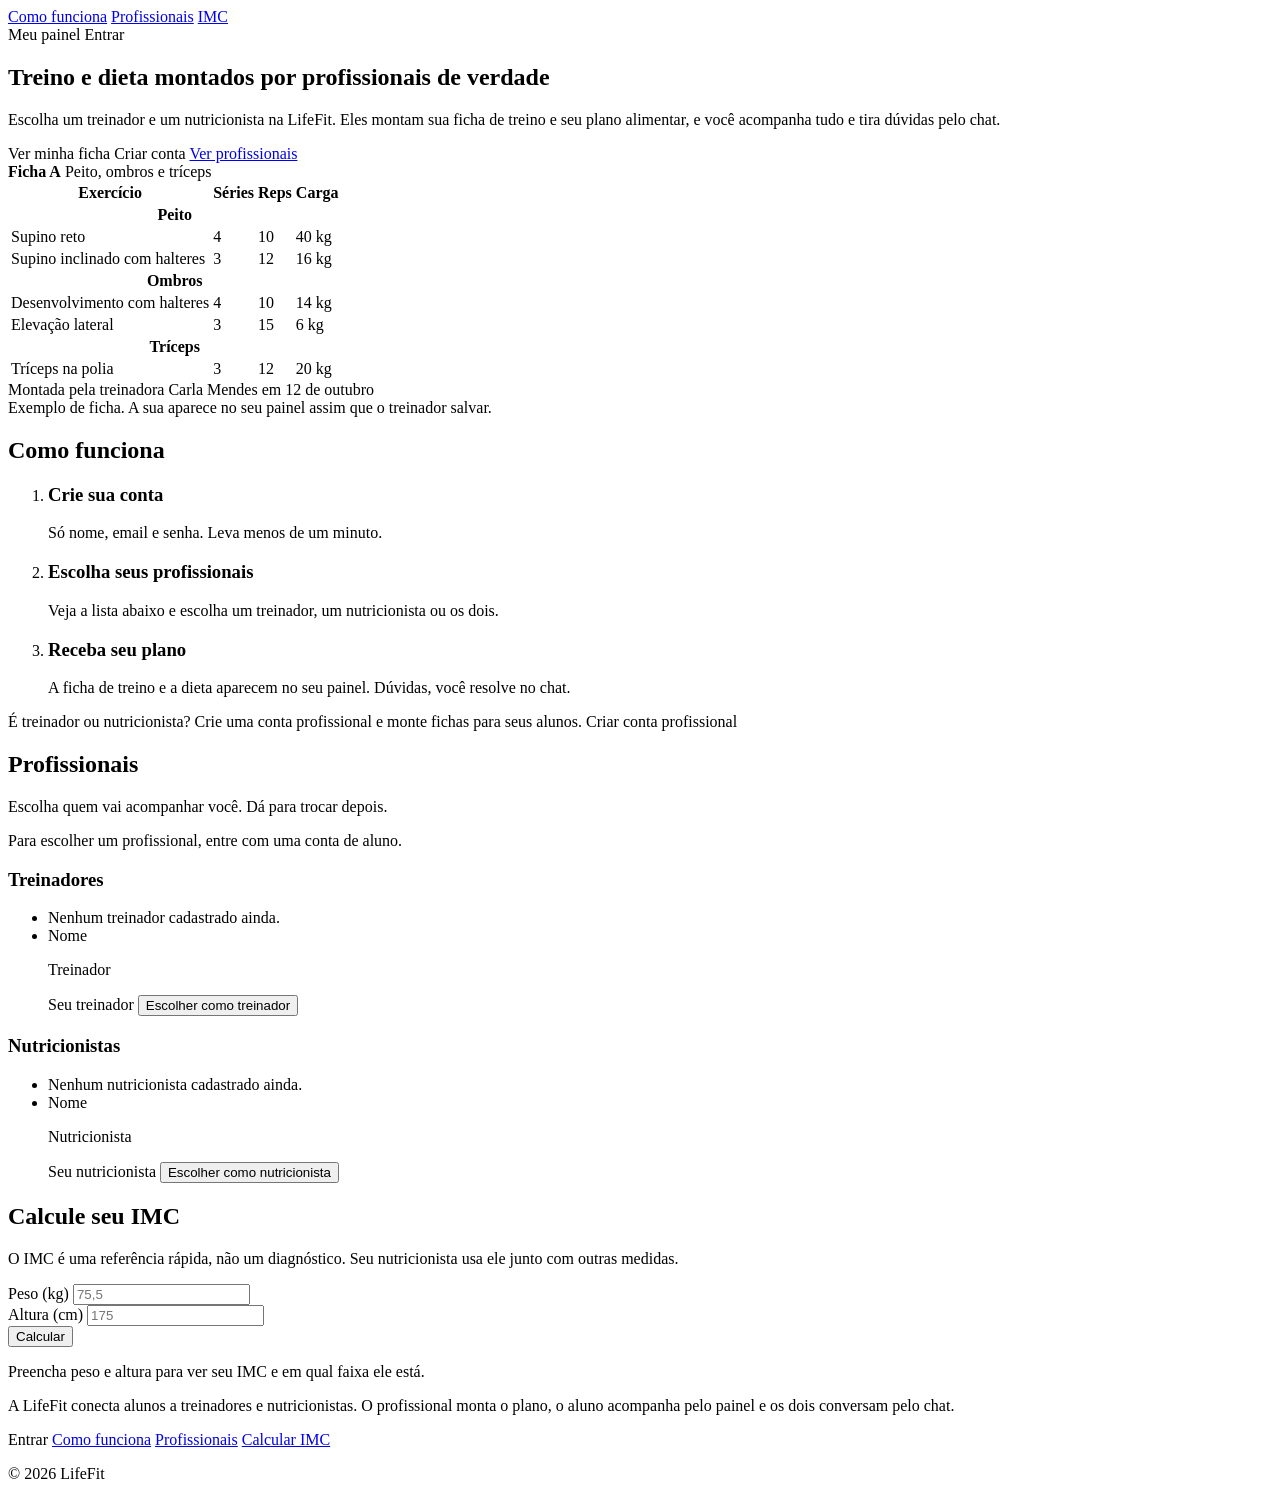
<file: src/main/resources/templates/index.html>
<!DOCTYPE html>
<html lang="pt-BR" xmlns:th="http://www.thymeleaf.org">
<head th:replace="~{fragments/header :: head('Treino e dieta com profissionais')}"></head>
<body th:with="podeEscolher=${estaLogado and usuario.tipo == 'aluno'},
               linkPainel=${estaLogado ? (usuario.tipo == 'aluno' ? '/aluno/painel' : '/treinador/painel') : '/login'}">

<header class="site-topo">
  <div class="container">
    <a th:replace="~{fragments/header :: marca}"></a>

    <nav class="site-nav" aria-label="Seções">
      <a href="#como-funciona">Como funciona</a>
      <a href="#profissionais">Profissionais</a>
      <a href="#calculo">IMC</a>
    </nav>

    <div class="site-acoes">
      <label th:replace="~{fragments/header :: tema}"></label>

      <a th:if="${estaLogado}" th:href="${linkPainel}" class="site-usuario">
        <th:block th:replace="~{fragments/header :: avatar(${usuario})}"></th:block>
        <span>Meu painel</span>
      </a>
      <a th:unless="${estaLogado}" th:href="@{/login}" class="btn btn-primario btn-pequeno">Entrar</a>
    </div>
  </div>
</header>

<main>
  <!-- ===== HERO: a ficha de treino é o produto ===== -->
  <section class="hero">
    <div class="container">
      <div class="hero-texto">
        <h1 class="titulo-display">Treino e dieta montados por profissionais de verdade</h1>
        <p>Escolha um treinador e um nutricionista na LifeFit. Eles montam sua ficha de treino e seu plano alimentar, e você acompanha tudo e tira dúvidas pelo chat.</p>

        <div class="hero-cta">
          <a th:if="${estaLogado}" th:href="${linkPainel}" class="btn btn-primario"
             th:text="${usuario.tipo == 'aluno'} ? 'Ver minha ficha' : 'Ver meus alunos'">Ver minha ficha</a>
          <a th:unless="${estaLogado}" th:href="@{/login(cadastro=true)}" class="btn btn-primario">Criar conta</a>
          <a href="#profissionais" class="btn btn-secundario">Ver profissionais</a>
        </div>
      </div>

      <figure class="hero-ficha" style="margin:0">
        <div class="ficha">
          <div class="ficha-topo">
            <strong>Ficha A</strong>
            <span>Peito, ombros e tríceps</span>
          </div>
          <table class="ficha-tabela">
            <thead>
              <tr><th scope="col">Exercício</th><th scope="col">Séries</th><th scope="col">Reps</th><th scope="col">Carga</th></tr>
            </thead>
            <tbody>
              <tr class="ficha-grupo" data-grupo="Peito" style="--i:0"><th colspan="4">Peito</th></tr>
              <tr style="--i:1"><td>Supino reto</td><td class="ficha-num">4</td><td class="ficha-num">10</td><td class="ficha-num">40 kg</td></tr>
              <tr style="--i:2"><td>Supino inclinado com halteres</td><td class="ficha-num">3</td><td class="ficha-num">12</td><td class="ficha-num">16 kg</td></tr>
              <tr class="ficha-grupo" data-grupo="Ombros" style="--i:3"><th colspan="4">Ombros</th></tr>
              <tr style="--i:4"><td>Desenvolvimento com halteres</td><td class="ficha-num">4</td><td class="ficha-num">10</td><td class="ficha-num">14 kg</td></tr>
              <tr style="--i:5"><td>Elevação lateral</td><td class="ficha-num">3</td><td class="ficha-num">15</td><td class="ficha-num">6 kg</td></tr>
              <tr class="ficha-grupo" data-grupo="Tríceps" style="--i:6"><th colspan="4">Tríceps</th></tr>
              <tr style="--i:7"><td>Tríceps na polia</td><td class="ficha-num">3</td><td class="ficha-num">12</td><td class="ficha-num">20 kg</td></tr>
            </tbody>
          </table>
          <div class="ficha-rodape">Montada pela treinadora Carla Mendes em 12 de outubro</div>
        </div>
        <figcaption>Exemplo de ficha. A sua aparece no seu painel assim que o treinador salvar.</figcaption>
      </figure>
    </div>
  </section>

  <!-- ===== COMO FUNCIONA ===== -->
  <section id="como-funciona" class="secao">
    <div class="container">
      <h2 class="titulo-display">Como funciona</h2>

      <ol class="passos">
        <li>
          <h3>Crie sua conta</h3>
          <p>Só nome, email e senha. Leva menos de um minuto.</p>
        </li>
        <li>
          <h3>Escolha seus profissionais</h3>
          <p>Veja a lista abaixo e escolha um treinador, um nutricionista ou os dois.</p>
        </li>
        <li>
          <h3>Receba seu plano</h3>
          <p>A ficha de treino e a dieta aparecem no seu painel. Dúvidas, você resolve no chat.</p>
        </li>
      </ol>

      <p class="nota-profissional" th:unless="${estaLogado}">
        É treinador ou nutricionista? Crie uma conta profissional e monte fichas para seus alunos.
        <a th:href="@{/login(cadastro=true)}">Criar conta profissional</a>
      </p>
    </div>
  </section>

  <!-- ===== PROFISSIONAIS ===== -->
  <section id="profissionais" class="secao"
           th:with="treinadores=${profissionais.?[tipo == 'treinador']},
                    nutricionistas=${profissionais.?[tipo == 'nutricionista']}">
    <div class="container">
      <h2 class="titulo-display">Profissionais</h2>
      <p class="secao-intro" th:if="${podeEscolher}">Escolha quem vai acompanhar você. Dá para trocar depois.</p>
      <p class="secao-intro" th:unless="${podeEscolher}">
        Para escolher um profissional, <a th:href="@{/login}">entre com uma conta de aluno</a>.
      </p>

      <div class="grupo-profissionais">
        <h3>Treinadores</h3>
        <ul class="lista-profissionais">
          <li th:if="${#lists.isEmpty(treinadores)}" class="lista-vazia">Nenhum treinador cadastrado ainda.</li>
          <li th:each="prof : ${treinadores}" class="profissional">
            <th:block th:replace="~{fragments/header :: avatar(${prof})}"></th:block>
            <div class="profissional-info">
              <span class="profissional-nome" th:text="${prof.nome}">Nome</span>
              <p>Treinador</p>
            </div>
            <span th:if="${podeEscolher and usuario.meuTreinadorId == prof.id}" class="marca-escolhido">Seu treinador</span>
            <button th:if="${podeEscolher and usuario.meuTreinadorId != prof.id}" type="button"
                    class="btn btn-secundario btn-pequeno"
                    th:data-id="${prof.id}" data-tipo="treinador" th:data-nome="${prof.nome}"
                    onclick="escolherProfissional(this)">Escolher como treinador</button>
          </li>
        </ul>
      </div>

      <div class="grupo-profissionais">
        <h3>Nutricionistas</h3>
        <ul class="lista-profissionais">
          <li th:if="${#lists.isEmpty(nutricionistas)}" class="lista-vazia">Nenhum nutricionista cadastrado ainda.</li>
          <li th:each="prof : ${nutricionistas}" class="profissional">
            <th:block th:replace="~{fragments/header :: avatar(${prof})}"></th:block>
            <div class="profissional-info">
              <span class="profissional-nome" th:text="${prof.nome}">Nome</span>
              <p>Nutricionista</p>
            </div>
            <span th:if="${podeEscolher and usuario.meuNutricionistaId == prof.id}" class="marca-escolhido">Seu nutricionista</span>
            <button th:if="${podeEscolher and usuario.meuNutricionistaId != prof.id}" type="button"
                    class="btn btn-secundario btn-pequeno"
                    th:data-id="${prof.id}" data-tipo="nutricionista" th:data-nome="${prof.nome}"
                    onclick="escolherProfissional(this)">Escolher como nutricionista</button>
          </li>
        </ul>
      </div>
    </div>
  </section>

  <!-- ===== IMC ===== -->
  <section id="calculo" class="secao imc">
    <div class="container">
      <div>
        <h2 class="titulo-display">Calcule seu IMC</h2>
        <p class="secao-intro">O IMC é uma referência rápida, não um diagnóstico. Seu nutricionista usa ele junto com outras medidas.</p>

        <form id="calc-form" class="imc-form"
              th:attr="data-logado=${estaLogado},data-link=${linkPainel}">
          <div class="campo">
            <label for="peso">Peso (kg)</label>
            <input type="number" id="peso" step="0.1" min="1" inputmode="decimal" placeholder="75,5" required>
          </div>
          <div class="campo">
            <label for="altura">Altura (cm)</label>
            <input type="number" id="altura" min="1" inputmode="numeric" placeholder="175" required>
          </div>
          <button type="submit" class="btn btn-primario">Calcular</button>
        </form>
      </div>

      <div id="resultado" class="imc-resultado" aria-live="polite">
        <p class="imc-resultado-vazio">Preencha peso e altura para ver seu IMC e em qual faixa ele está.</p>
      </div>
    </div>
  </section>
</main>

<footer class="site-rodape">
  <div class="container">
    <div id="sobre-nos">
      <a th:replace="~{fragments/header :: marca}"></a>
      <p>A LifeFit conecta alunos a treinadores e nutricionistas. O profissional monta o plano, o aluno acompanha pelo painel e os dois conversam pelo chat.</p>
    </div>
    <nav class="rodape-links" aria-label="Rodapé">
      <a th:href="@{/login}">Entrar</a>
      <a href="#como-funciona">Como funciona</a>
      <a href="#profissionais">Profissionais</a>
      <a href="#calculo">Calcular IMC</a>
    </nav>
    <p class="rodape-copy">&copy; <span th:text="${#dates.year(#dates.createNow())}">2026</span> LifeFit</p>
  </div>
</footer>

<script th:src="@{/script.js}"></script>
<script th:src="@{/theme-toggle.js}"></script>
<script th:inline="javascript">
  const csrfToken = [[${_csrf.token}]];
  const csrfHeader = [[${_csrf.headerName}]];

  function escolherProfissional(botao) {
    const { id, tipo, nome } = botao.dataset;
    if (!confirm(`Escolher ${nome} como seu ${tipo}?`)) return;

    const headers = { 'Content-Type': 'application/x-www-form-urlencoded' };
    headers[csrfHeader] = csrfToken;
    botao.disabled = true;

    fetch('/api/escolher-profissional', {
      method: 'POST',
      headers: headers,
      body: new URLSearchParams({ id_profissional: id, tipo_profissional: tipo })
    })
      .then(res => res.json())
      .then(data => {
        if (data.status === 'success') location.reload();
        else { alert(data.message); botao.disabled = false; }
      })
      .catch(() => {
        alert('Não foi possível salvar a escolha. Verifique sua conexão e tente de novo.');
        botao.disabled = false;
      });
  }
</script>
</body>
</html>
</file>
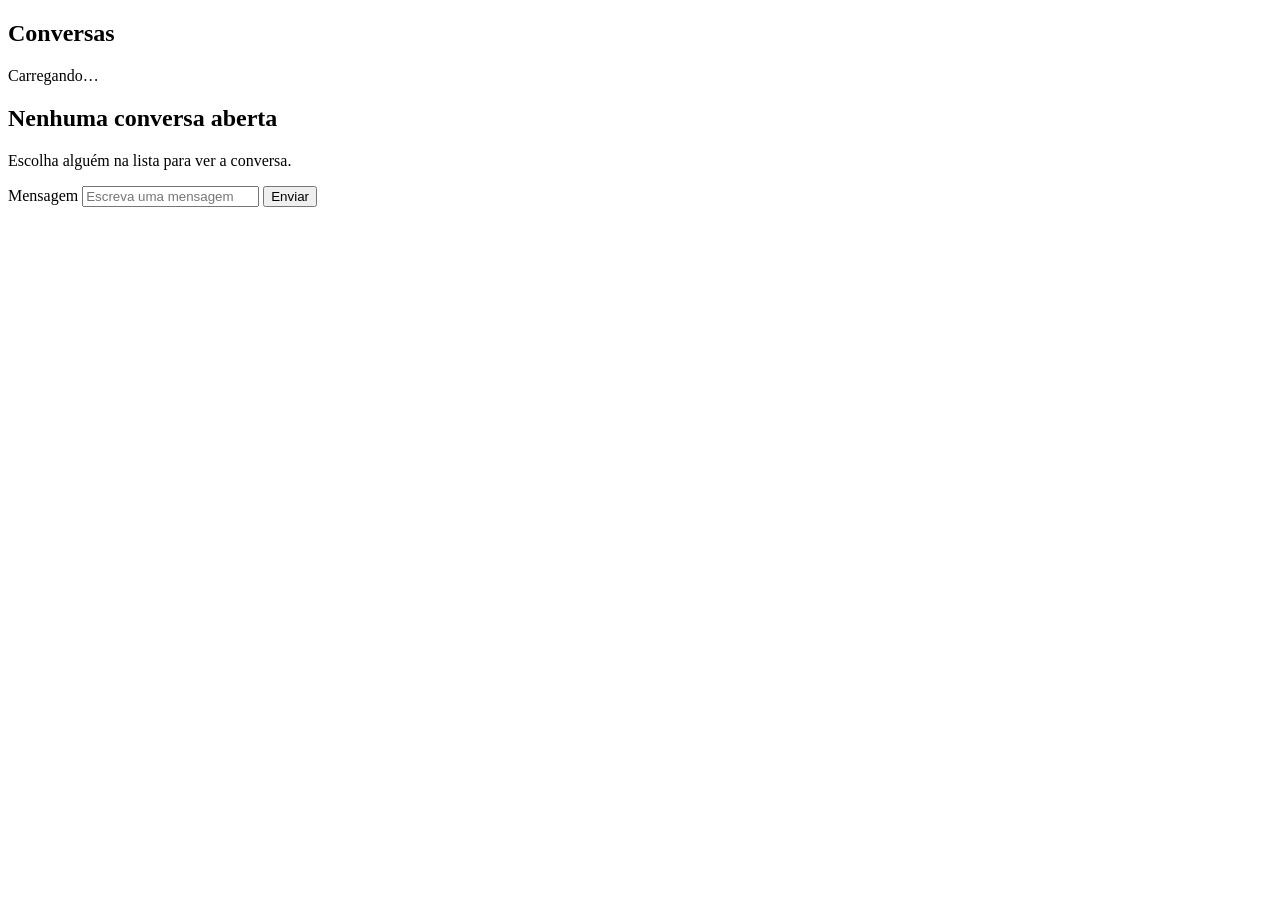
<file: src/main/resources/templates/chat.html>
<!DOCTYPE html>
<html lang="pt-BR" xmlns:th="http://www.thymeleaf.org">
<head th:replace="~{fragments/header :: head('Chat')}"></head>
<body>

<header th:replace="~{fragments/header :: header(${usuario}, 'chat')}"></header>

<main class="chat">
    <nav class="chat-contatos" aria-labelledby="titulo-conversas">
        <h1 id="titulo-conversas">Conversas</h1>
        <div id="lista-contatos">
            <p class="placeholder-col">Carregando…</p>
        </div>
    </nav>

    <section class="chat-main" aria-labelledby="nome-destinatario">
        <div class="chat-header">
            <h2 id="nome-destinatario">Nenhuma conversa aberta</h2>
        </div>

        <div class="chat-messages" id="chat-messages" aria-live="polite">
            <p class="empty-state">Escolha alguém na lista para ver a conversa.</p>
        </div>

        <form class="chat-input-area hidden" id="form-mensagem">
            <input type="hidden" id="id-destinatario-atual">
            <label class="visualmente-oculto" for="input-mensagem">Mensagem</label>
            <input type="text" id="input-mensagem" class="entrada" placeholder="Escreva uma mensagem" autocomplete="off">
            <button type="submit" class="btn btn-primario">Enviar</button>
        </form>
    </section>
</main>

<script th:src="@{/chat.js}"></script>
<script th:src="@{/theme-toggle.js}"></script>
</body>
</html>
</file>
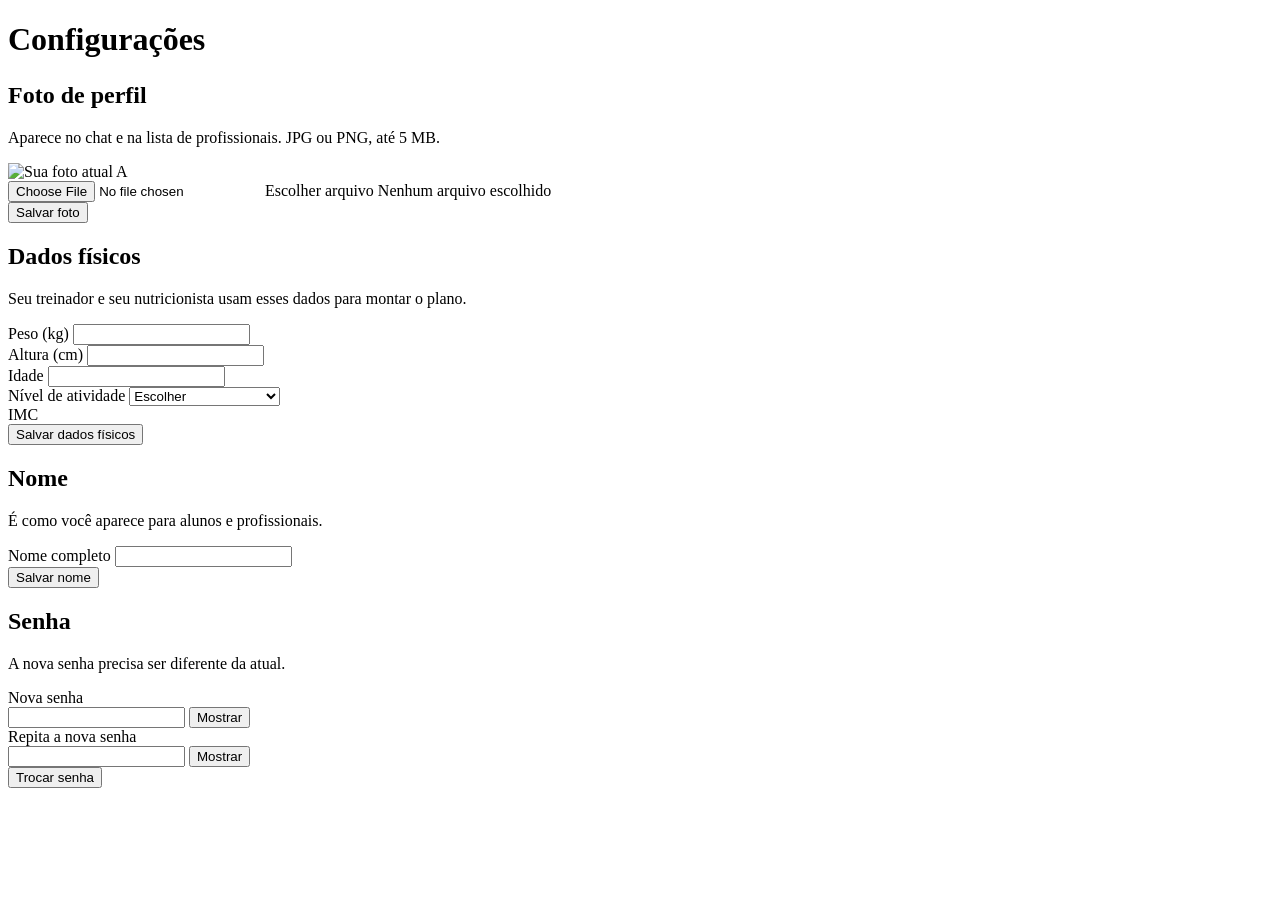
<file: src/main/resources/templates/configuracoes.html>
<!DOCTYPE html>
<html lang="pt-BR" xmlns:th="http://www.thymeleaf.org">
<head th:replace="~{fragments/header :: head('Configurações')}"></head>
<body>

<header th:replace="~{fragments/header :: header(${usuario}, 'config')}"></header>

<main class="pagina config">
    <div class="pagina-cabecalho">
        <h1 class="titulo-display">Configurações</h1>
    </div>

    <div th:if="${erro}" class="alerta alerta-erro" role="alert" style="margin-bottom:24px" th:text="${erro}"></div>
    <div th:if="${sucesso}" class="alerta alerta-sucesso" role="status" style="margin-bottom:24px" th:text="${sucesso}"></div>

    <!-- FOTO -->
    <section class="config-secao">
        <h2>Foto de perfil</h2>
        <p>Aparece no chat e na lista de profissionais. JPG ou PNG, até 5 MB.</p>

        <form th:action="@{/api/upload-foto}" method="POST" enctype="multipart/form-data">
            <div class="foto-area">
                <img th:if="${usuario.foto != null}" th:src="@{'/uploads/' + ${usuario.foto}}"
                     alt="Sua foto atual" id="preview-foto" class="avatar">
                <span th:unless="${usuario.foto != null}" id="preview-iniciais" class="avatar avatar-iniciais" aria-hidden="true"
                      th:text="${#strings.toUpperCase(#strings.substring(usuario.nome, 0, 1))}">A</span>
                <div class="foto-acoes">
                    <input type="file" id="foto_perfil" name="foto_perfil" class="visualmente-oculto"
                           accept="image/png, image/jpeg" required onchange="previewFoto(this)">
                    <label for="foto_perfil" class="btn btn-secundario btn-pequeno">Escolher arquivo</label>
                    <span class="foto-nome" id="nome-arquivo">Nenhum arquivo escolhido</span>
                </div>
            </div>
            <button type="submit" class="btn btn-primario">Salvar foto</button>
        </form>
    </section>

    <!-- DADOS FÍSICOS (só aluno) -->
    <section class="config-secao" th:if="${usuario.tipo == 'aluno'}">
        <h2>Dados físicos</h2>
        <p>Seu treinador e seu nutricionista usam esses dados para montar o plano.</p>

        <form id="form-dados-fisicos">
            <div class="grade-2">
                <div class="campo">
                    <label for="peso-input">Peso (kg)</label>
                    <input type="number" id="peso-input" step="0.1" min="1" inputmode="decimal" th:value="${usuario.peso}">
                </div>
                <div class="campo">
                    <label for="altura-input">Altura (cm)</label>
                    <input type="number" id="altura-input" min="1" inputmode="numeric" th:value="${usuario.alturaCm}">
                </div>
                <div class="campo">
                    <label for="idade-input">Idade</label>
                    <input type="number" id="idade-input" min="1" inputmode="numeric" th:value="${usuario.idade}">
                </div>
                <div class="campo">
                    <label for="nivel-input">Nível de atividade</label>
                    <select id="nivel-input">
                        <option value="">Escolher</option>
                        <option value="Sedentário" th:selected="${usuario.nivelAtividade == 'Sedentário'}">Sedentário</option>
                        <option value="Levemente ativo" th:selected="${usuario.nivelAtividade == 'Levemente ativo'}">Levemente ativo</option>
                        <option value="Moderadamente ativo" th:selected="${usuario.nivelAtividade == 'Moderadamente ativo'}">Moderadamente ativo</option>
                        <option value="Muito ativo" th:selected="${usuario.nivelAtividade == 'Muito ativo'}">Muito ativo</option>
                    </select>
                </div>
            </div>

            <div id="imc-display" class="imc-linha" th:classappend="${usuario.peso == null or usuario.alturaCm == null} ? 'hidden'">
                <span>IMC</span>
                <strong id="imc-valor"
                        th:text="${usuario.peso != null and usuario.alturaCm != null}
                                 ? ${#numbers.formatDecimal(usuario.peso / ((usuario.alturaCm / 100.0) * (usuario.alturaCm / 100.0)), 1, 'POINT', 1, 'COMMA')} : ''"></strong>
            </div>

            <button type="submit" class="btn btn-primario">Salvar dados físicos</button>
            <p class="campo-dica" data-status aria-live="polite"></p>
        </form>
    </section>

    <!-- NOME -->
    <section class="config-secao">
        <h2>Nome</h2>
        <p>É como você aparece para alunos e profissionais.</p>

        <form id="form-config">
            <div class="campo">
                <label for="nome">Nome completo</label>
                <input type="text" id="nome" th:value="${usuario.nome}" autocomplete="name" required>
            </div>
            <button type="submit" class="btn btn-primario">Salvar nome</button>
            <p class="campo-dica" data-status aria-live="polite"></p>
        </form>
    </section>

    <!-- SENHA -->
    <section class="config-secao">
        <h2>Senha</h2>
        <p>A nova senha precisa ser diferente da atual.</p>

        <form id="form-senha">
            <div class="campo">
                <label for="nova_senha">Nova senha</label>
                <div class="campo-senha">
                    <input type="password" id="nova_senha" autocomplete="new-password" required>
                    <button type="button" class="btn-texto" onclick="toggleSenha('nova_senha', this)">Mostrar</button>
                </div>
            </div>
            <div class="campo">
                <label for="confirmar_senha">Repita a nova senha</label>
                <div class="campo-senha">
                    <input type="password" id="confirmar_senha" autocomplete="new-password" required>
                    <button type="button" class="btn-texto" onclick="toggleSenha('confirmar_senha', this)">Mostrar</button>
                </div>
            </div>
            <button type="submit" class="btn btn-primario">Trocar senha</button>
            <p class="campo-dica" data-status aria-live="polite"></p>
        </form>
    </section>
</main>

<script th:src="@{/theme-toggle.js}"></script>
<script>
    function previewFoto(input) {
        const arquivo = input.files && input.files[0];
        document.getElementById('nome-arquivo').textContent = arquivo ? arquivo.name : 'Nenhum arquivo escolhido';
        if (!arquivo) return;

        const reader = new FileReader();
        reader.onload = function (e) {
            let preview = document.getElementById('preview-foto');
            if (!preview) {
                preview = document.createElement('img');
                preview.id = 'preview-foto';
                preview.className = 'avatar';
                preview.alt = 'Prévia da nova foto';
                document.getElementById('preview-iniciais').replaceWith(preview);
            }
            preview.src = e.target.result;
        };
        reader.readAsDataURL(arquivo);
    }

    function toggleSenha(id, botao) {
        const input = document.getElementById(id);
        const mostrando = input.type === 'text';
        input.type = mostrando ? 'password' : 'text';
        botao.textContent = mostrando ? 'Mostrar' : 'Ocultar';
    }

    const csrfToken = document.querySelector('meta[name="_csrf"]').getAttribute('content');
    const csrfHeader = document.querySelector('meta[name="_csrf_header"]').getAttribute('content');

    function salvar(url, params) {
        const headers = { 'Content-Type': 'application/x-www-form-urlencoded' };
        headers[csrfHeader] = csrfToken;
        return fetch(url, { method: 'POST', headers, body: new URLSearchParams(params) })
            .then(r => r.json());
    }

    function status(form, texto, ok) {
        const p = form.querySelector('[data-status]');
        p.textContent = texto;
        p.style.color = ok ? 'var(--sucesso)' : 'var(--erro)';
    }

    function enviar(form, url, params, aoSalvar) {
        const botao = form.querySelector('button[type=submit]');
        botao.disabled = true;
        salvar(url, params)
            .then(data => {
                status(form, data.message, data.status === 'success');
                if (data.status === 'success' && aoSalvar) aoSalvar();
            })
            .catch(() => status(form, 'Não foi possível salvar. Verifique sua conexão e tente de novo.', false))
            .finally(() => { botao.disabled = false; });
    }

    // Dados físicos + IMC ao vivo
    const formDadosFisicos = document.getElementById('form-dados-fisicos');
    if (formDadosFisicos) {
        const pesoInput = document.getElementById('peso-input');
        const alturaInput = document.getElementById('altura-input');

        function calcularIMC() {
            const peso = parseFloat(pesoInput.value);
            const altura = parseFloat(alturaInput.value);
            const display = document.getElementById('imc-display');
            if (peso > 0 && altura > 0) {
                const imc = peso / Math.pow(altura / 100, 2);
                document.getElementById('imc-valor').textContent = imc.toFixed(1).replace('.', ',');
                display.classList.remove('hidden');
            } else {
                display.classList.add('hidden');
            }
        }
        pesoInput.addEventListener('input', calcularIMC);
        alturaInput.addEventListener('input', calcularIMC);

        formDadosFisicos.addEventListener('submit', function (e) {
            e.preventDefault();
            enviar(formDadosFisicos, '/api/atualizar-dados-fisicos', {
                peso: pesoInput.value,
                alturaCm: alturaInput.value,
                idade: document.getElementById('idade-input').value,
                nivelAtividade: document.getElementById('nivel-input').value
            });
        });
    }

    // Nome — recarrega para atualizar o topo da página
    const formConfig = document.getElementById('form-config');
    formConfig.addEventListener('submit', function (e) {
        e.preventDefault();
        enviar(formConfig, '/api/atualizar-perfil',
            { nome: document.getElementById('nome').value, nova_senha: '' },
            () => setTimeout(() => location.reload(), 800));
    });

    // Senha
    const formSenha = document.getElementById('form-senha');
    formSenha.addEventListener('submit', function (e) {
        e.preventDefault();
        const nova = document.getElementById('nova_senha').value;
        if (nova !== document.getElementById('confirmar_senha').value) {
            status(formSenha, 'As duas senhas não são iguais. Digite de novo.', false);
            return;
        }
        enviar(formSenha, '/api/atualizar-perfil', { nome: '', nova_senha: nova }, () => formSenha.reset());
    });
</script>
</body>
</html>
</file>
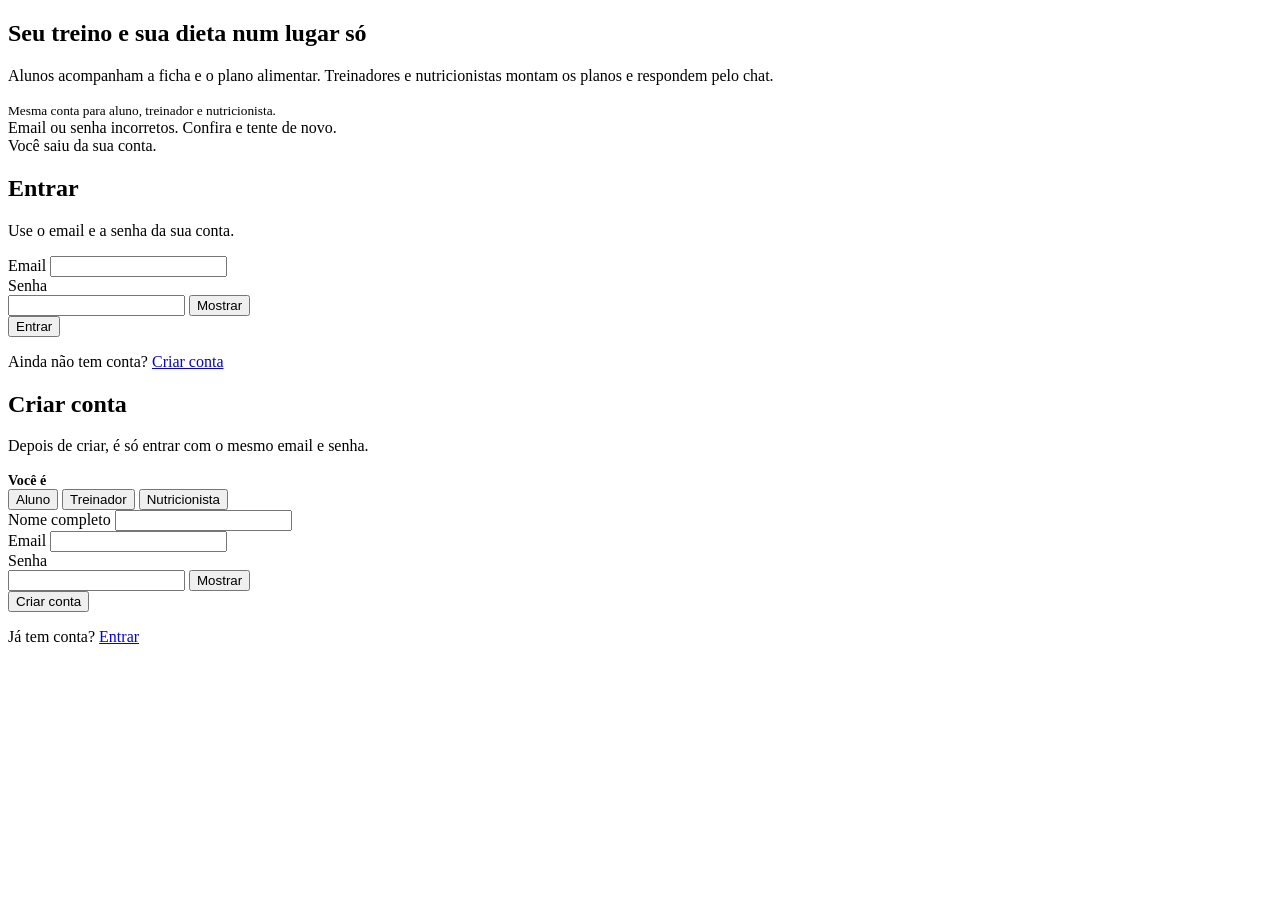
<file: src/main/resources/templates/login.html>
<!DOCTYPE html>
<html lang="pt-BR" xmlns:th="http://www.thymeleaf.org">
<head th:replace="~{fragments/header :: head('Entrar')}"></head>
<body th:with="mostrarCadastro=${param.cadastro != null or erro != null}">
<div class="auth">

    <aside class="auth-lado">
        <a th:replace="~{fragments/header :: marca}"></a>
        <div>
            <h1 class="titulo-display">Seu treino e sua dieta num lugar só</h1>
            <p>Alunos acompanham a ficha e o plano alimentar. Treinadores e nutricionistas montam os planos e respondem pelo chat.</p>
        </div>
        <small>Mesma conta para aluno, treinador e nutricionista.</small>
    </aside>

    <main class="auth-forms">
        <div class="auth-caixa">

            <div th:if="${param.erro}" class="alerta alerta-erro" role="alert">Email ou senha incorretos. Confira e tente de novo.</div>
            <div th:if="${param.saiu}" class="alerta alerta-sucesso" role="status">Você saiu da sua conta.</div>
            <div th:if="${erro}" class="alerta alerta-erro" role="alert" th:text="${erro}"></div>
            <div th:if="${sucesso}" class="alerta alerta-sucesso" role="status" th:text="${sucesso}"></div>

            <!-- ENTRAR -->
            <section class="auth-card" id="card-login" th:classappend="${mostrarCadastro} ? 'hidden'">
                <h2 class="titulo-display">Entrar</h2>
                <p>Use o email e a senha da sua conta.</p>

                <form th:action="@{/login}" method="POST">
                    <div class="campo">
                        <label for="login-email">Email</label>
                        <input type="email" id="login-email" name="username" autocomplete="email" required>
                    </div>
                    <div class="campo">
                        <label for="login-senha">Senha</label>
                        <div class="campo-senha">
                            <input type="password" id="login-senha" name="password" autocomplete="current-password" required>
                            <button type="button" class="btn-texto" onclick="toggleAuth('login-senha', this)">Mostrar</button>
                        </div>
                    </div>
                    <button type="submit" class="btn btn-primario btn-bloco">Entrar</button>
                </form>

                <p class="auth-trocar">Ainda não tem conta? <a href="#" id="go-register">Criar conta</a></p>
            </section>

            <!-- CRIAR CONTA -->
            <section class="auth-card" id="card-register" th:classappend="${mostrarCadastro} ? '' : 'hidden'">
                <h2 class="titulo-display">Criar conta</h2>
                <p>Depois de criar, é só entrar com o mesmo email e senha.</p>

                <form th:action="@{/registrar}" method="POST">
                    <div class="campo">
                        <span id="tipo-rotulo" style="font-size:0.88rem;font-weight:600">Você é</span>
                        <div class="tipo-opcoes" role="group" aria-labelledby="tipo-rotulo">
                            <button type="button" class="tipo-btn active" data-tipo="aluno" aria-pressed="true">Aluno</button>
                            <button type="button" class="tipo-btn" data-tipo="treinador" aria-pressed="false">Treinador</button>
                            <button type="button" class="tipo-btn" data-tipo="nutricionista" aria-pressed="false">Nutricionista</button>
                        </div>
                        <input type="hidden" name="tipo" id="tipo-hidden" value="aluno">
                    </div>
                    <div class="campo">
                        <label for="reg-nome">Nome completo</label>
                        <input type="text" id="reg-nome" name="nome" autocomplete="name" required>
                    </div>
                    <div class="campo">
                        <label for="reg-email">Email</label>
                        <input type="email" id="reg-email" name="email" autocomplete="email" required>
                    </div>
                    <div class="campo">
                        <label for="reg-senha">Senha</label>
                        <div class="campo-senha">
                            <input type="password" id="reg-senha" name="senha" autocomplete="new-password" required>
                            <button type="button" class="btn-texto" onclick="toggleAuth('reg-senha', this)">Mostrar</button>
                        </div>
                    </div>
                    <button type="submit" class="btn btn-primario btn-bloco">Criar conta</button>
                </form>

                <p class="auth-trocar">Já tem conta? <a href="#" id="go-login">Entrar</a></p>
            </section>

        </div>
    </main>
</div>

<script>
    function mostrar(id) {
        document.getElementById('card-login').classList.toggle('hidden', id !== 'card-login');
        document.getElementById('card-register').classList.toggle('hidden', id !== 'card-register');
        document.querySelector('#' + id + ' input:not([type=hidden])').focus();
    }

    document.getElementById('go-register').addEventListener('click', function (e) {
        e.preventDefault();
        mostrar('card-register');
    });

    document.getElementById('go-login').addEventListener('click', function (e) {
        e.preventDefault();
        mostrar('card-login');
    });

    document.querySelectorAll('.tipo-btn').forEach(btn => {
        btn.addEventListener('click', function () {
            document.querySelectorAll('.tipo-btn').forEach(b => {
                b.classList.remove('active');
                b.setAttribute('aria-pressed', 'false');
            });
            this.classList.add('active');
            this.setAttribute('aria-pressed', 'true');
            document.getElementById('tipo-hidden').value = this.dataset.tipo;
        });
    });

    function toggleAuth(id, botao) {
        const input = document.getElementById(id);
        const mostrando = input.type === 'text';
        input.type = mostrando ? 'password' : 'text';
        botao.textContent = mostrando ? 'Mostrar' : 'Ocultar';
    }
</script>
</body>
</html>
</file>
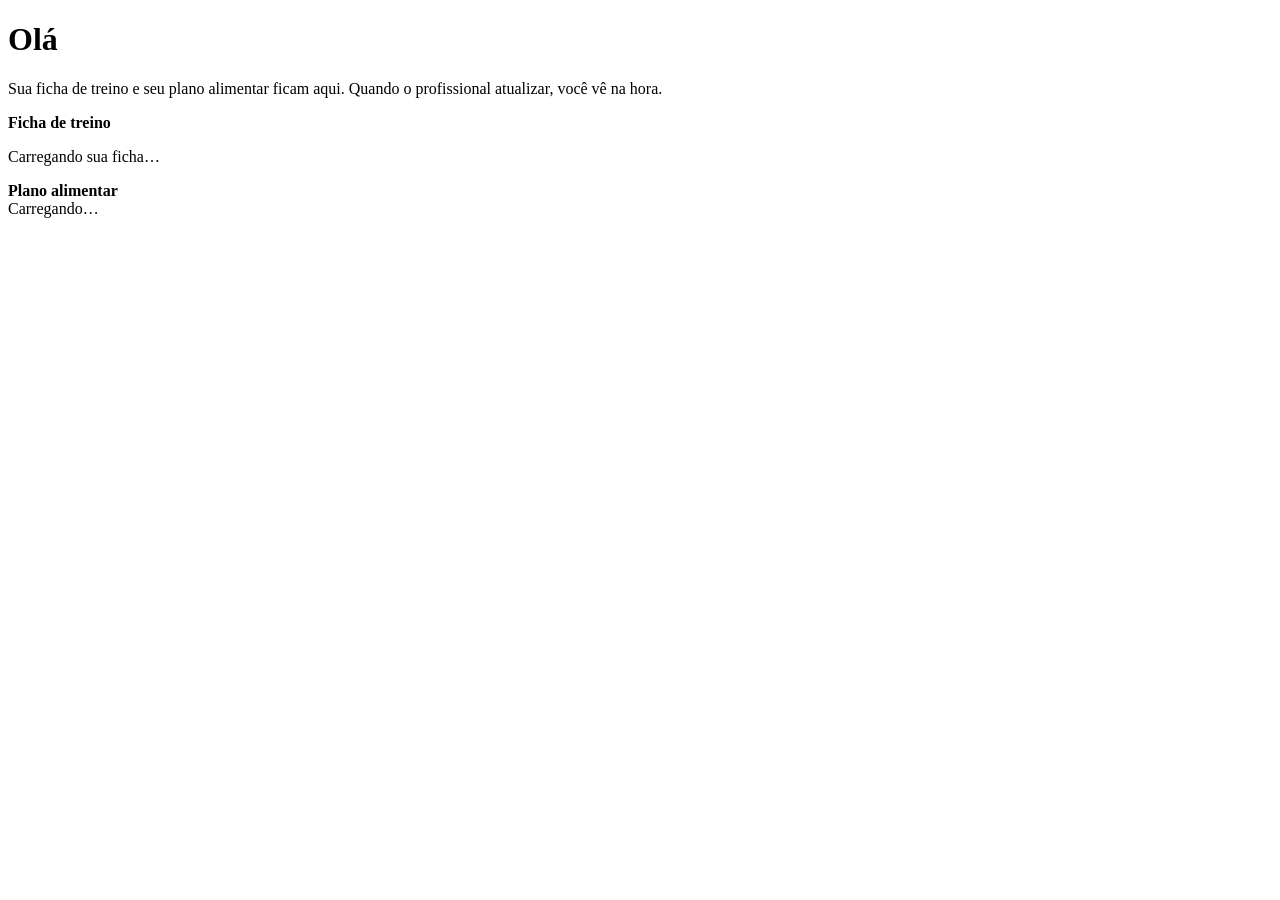
<file: src/main/resources/templates/painel_aluno.html>
<!DOCTYPE html>
<html lang="pt-BR" xmlns:th="http://www.thymeleaf.org">
<head th:replace="~{fragments/header :: head('Minha ficha')}"></head>
<body>

<header th:replace="~{fragments/header :: header(${usuario}, 'painel')}"></header>

<main class="pagina">
    <div class="pagina-cabecalho">
        <h1 class="titulo-display" th:text="'Olá, ' + ${#strings.arraySplit(usuario.nome, ' ')[0]}">Olá</h1>
        <p>Sua ficha de treino e seu plano alimentar ficam aqui. Quando o profissional atualizar, você vê na hora.</p>
    </div>

    <div class="aluno-grade">
        <section class="ficha" aria-labelledby="titulo-treino">
            <div class="ficha-topo">
                <strong id="titulo-treino">Ficha de treino</strong>
            </div>
            <div id="meu-treino"
                 th:attr="data-tem-treinador=${usuario.meuTreinadorId != null}">
                <p class="ficha-vazia">Carregando sua ficha…</p>
            </div>
        </section>

        <section class="dieta" aria-labelledby="titulo-dieta">
            <div class="ficha-topo">
                <strong id="titulo-dieta">Plano alimentar</strong>
            </div>
            <div id="minha-dieta" class="dieta-texto"
                 th:attr="data-tem-nutricionista=${usuario.meuNutricionistaId != null}">
                <span class="texto-espera">Carregando…</span>
            </div>
        </section>
    </div>
</main>

<script th:src="@{/painel_aluno.js}"></script>
<script th:src="@{/theme-toggle.js}"></script>
</body>
</html>
</file>
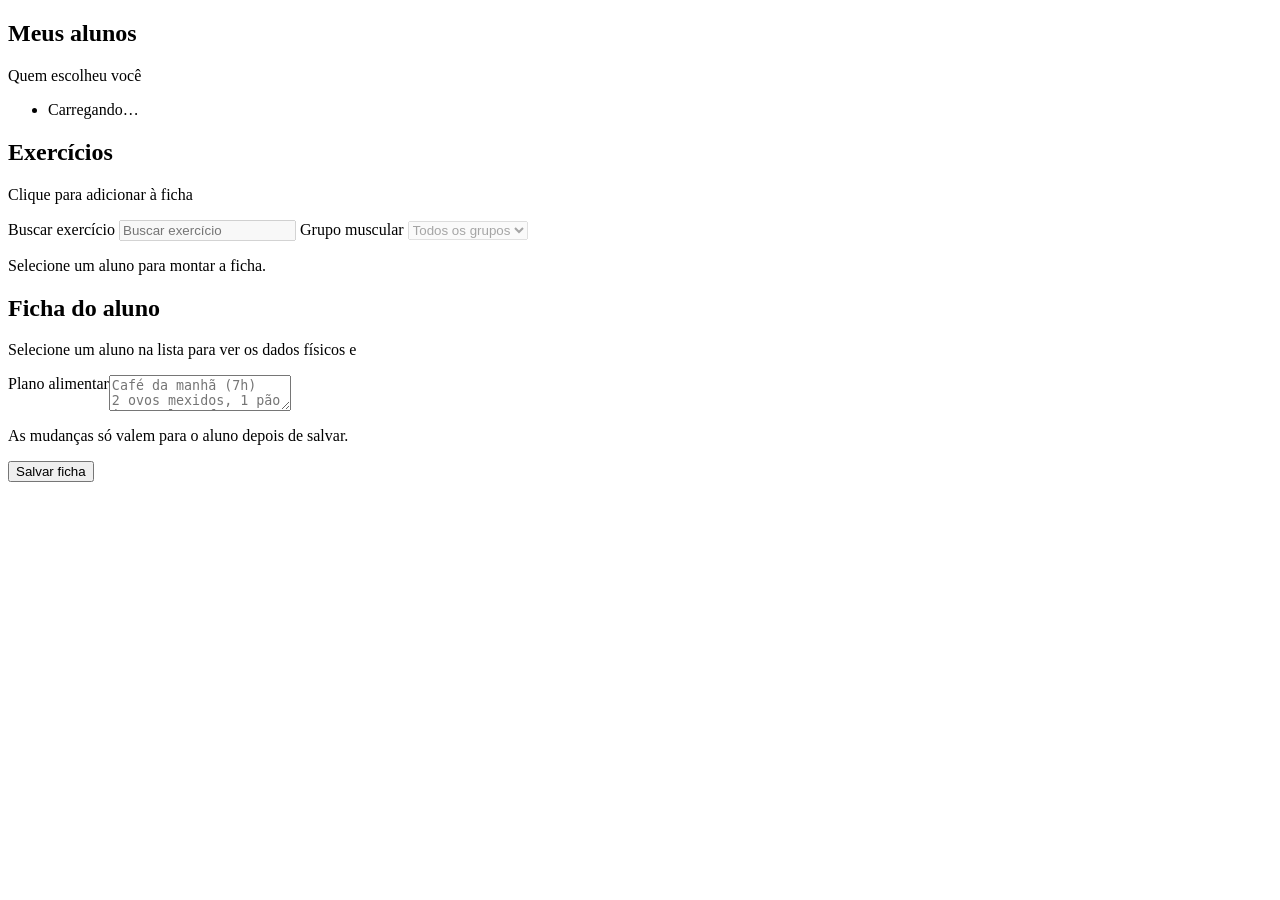
<file: src/main/resources/templates/painel_treinador.html>
<!DOCTYPE html>
<html lang="pt-BR" xmlns:th="http://www.thymeleaf.org">
<head th:replace="~{fragments/header :: head('Meus alunos')}"></head>
<body th:with="ehTreinador=${usuario.tipo == 'treinador'}">

<input type="hidden" id="tipo-usuario-logado" th:value="${usuario.tipo}">
<header th:replace="~{fragments/header :: header(${usuario}, 'painel')}"></header>

<main class="prof-grade" th:classappend="${ehTreinador} ? '' : 'prof-grade-nutri'">

    <!-- ALUNOS -->
    <section class="prof-coluna" aria-labelledby="titulo-alunos">
        <div class="prof-coluna-topo">
            <h1 id="titulo-alunos">Meus alunos</h1>
            <p>Quem escolheu você</p>
        </div>
        <div class="prof-rolagem">
            <ul id="alunos-ul">
                <li class="sem-alunos">Carregando…</li>
            </ul>
        </div>
    </section>

    <!-- CATÁLOGO DE EXERCÍCIOS (só treinador) -->
    <section th:if="${ehTreinador}" class="prof-coluna" aria-labelledby="titulo-exercicios">
        <div class="prof-coluna-topo">
            <h2 id="titulo-exercicios">Exercícios</h2>
            <p>Clique para adicionar à ficha</p>
            <div class="ex-filtros">
                <label class="visualmente-oculto" for="busca-exercicio">Buscar exercício</label>
                <input type="search" id="busca-exercicio" class="entrada" placeholder="Buscar exercício" disabled>
                <label class="visualmente-oculto" for="filtro-categoria">Grupo muscular</label>
                <select id="filtro-categoria" class="entrada" disabled>
                    <option value="Todos">Todos os grupos</option>
                    <option>Peito</option>
                    <option>Costas</option>
                    <option>Pernas</option>
                    <option>Ombros</option>
                    <option>Bíceps</option>
                    <option>Tríceps</option>
                    <option>Abdômen</option>
                    <option>Cardio</option>
                </select>
            </div>
        </div>
        <div id="lista-exercicios" class="prof-rolagem">
            <p class="placeholder-col">Selecione um aluno para montar a ficha.</p>
        </div>
    </section>

    <!-- PLANO DO ALUNO -->
    <section class="prof-coluna" aria-labelledby="aluno-selecionado-nome">
        <div class="prof-coluna-topo">
            <h2 id="aluno-selecionado-nome" th:text="${ehTreinador} ? 'Ficha do aluno' : 'Plano alimentar'">Ficha do aluno</h2>
            <dl id="dados-aluno-grid" class="dados-aluno hidden"></dl>
        </div>

        <input type="hidden" id="aluno-id-hidden">

        <p id="placeholder-plano" class="placeholder-col">
            Selecione um aluno na lista para ver os dados físicos e
            <span th:text="${ehTreinador} ? 'montar a ficha.' : 'escrever o plano alimentar.'"></span>
        </p>

        <div id="form-plano" class="hidden" style="display:flex;flex-direction:column;flex:1;min-height:0">
            <div th:if="${ehTreinador}" id="plano-atual" class="prof-rolagem"></div>

            <div th:unless="${ehTreinador}" class="prof-rolagem" style="display:flex">
                <label class="visualmente-oculto" for="dieta-texto">Plano alimentar</label>
                <textarea id="dieta-texto" class="dieta-editor"
                          placeholder="Café da manhã (7h)&#10;2 ovos mexidos, 1 pão integral, 1 fruta&#10;&#10;Almoço (12h)&#10;..."></textarea>
            </div>

            <div class="prof-rodape">
                <p id="status-plano" aria-live="polite">As mudanças só valem para o aluno depois de salvar.</p>
                <button id="btn-salvar-plano" class="btn btn-primario"
                        th:text="${ehTreinador} ? 'Salvar ficha' : 'Salvar plano alimentar'">Salvar ficha</button>
            </div>
        </div>
    </section>
</main>

<script th:src="@{/painel_treinador.js}"></script>
<script th:src="@{/theme-toggle.js}"></script>
</body>
</html>
</file>
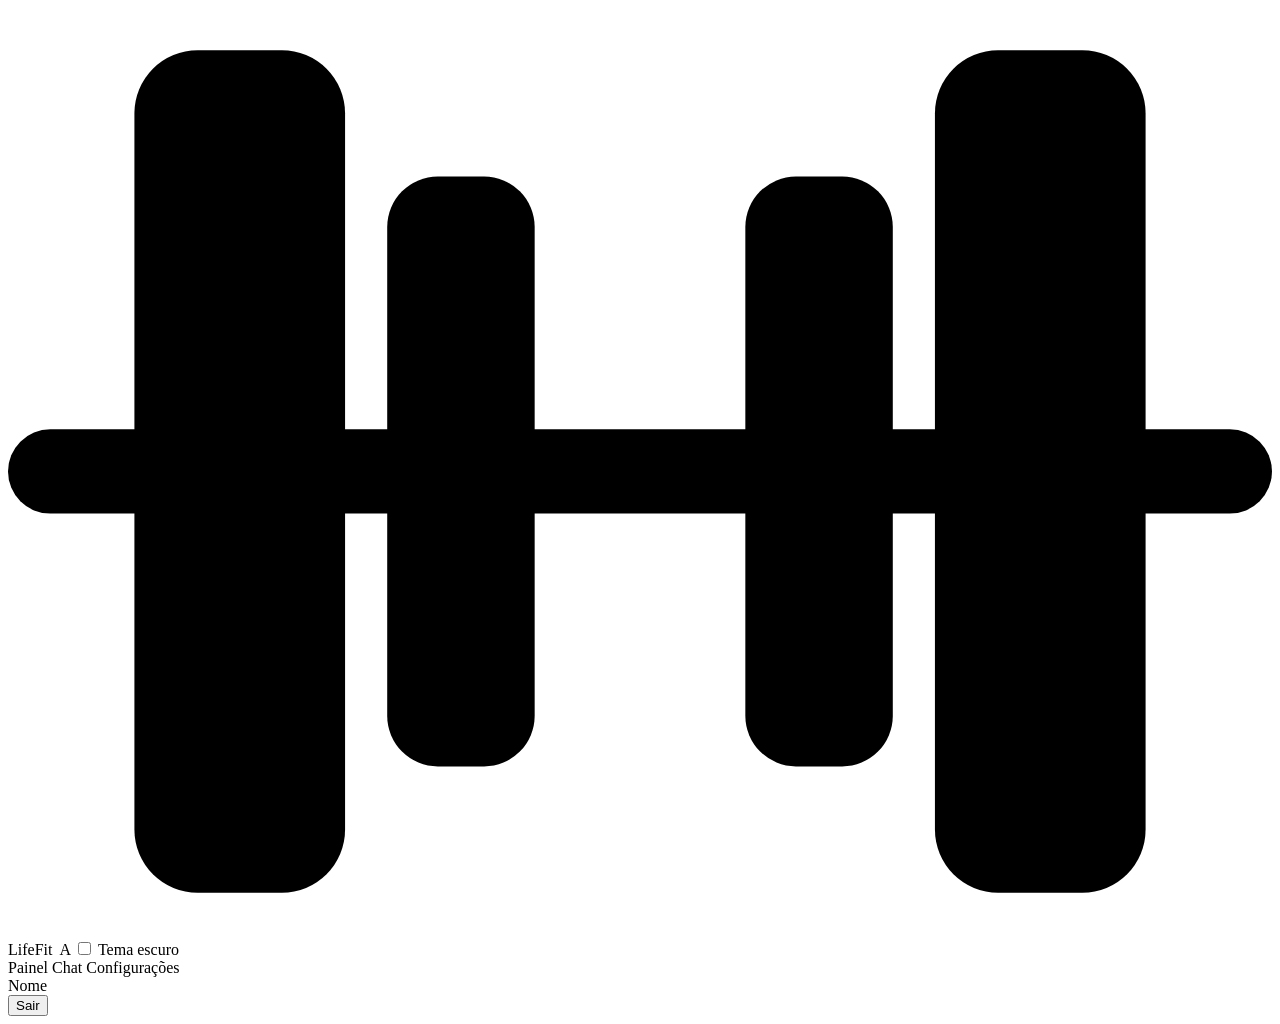
<file: src/main/resources/templates/fragments/header.html>
<!DOCTYPE html>
<html lang="pt-BR" xmlns:th="http://www.thymeleaf.org">

<!-- <head> comum a todas as páginas -->
<head th:fragment="head(titulo)">
    <meta charset="UTF-8">
    <meta name="viewport" content="width=device-width, initial-scale=1.0">
    <title th:text="${titulo} + ' — LifeFit'">LifeFit</title>
    <meta name="_csrf" th:content="${_csrf.token}"/>
    <meta name="_csrf_header" th:content="${_csrf.headerName}"/>
    <link rel="icon" type="image/svg+xml" th:href="@{/favicon.svg}">
    <link rel="preconnect" href="https://fonts.googleapis.com">
    <link rel="preconnect" href="https://fonts.gstatic.com" crossorigin>
    <link rel="stylesheet" href="https://fonts.googleapis.com/css2?family=Archivo:wdth,wght@62..125,100..900&display=swap">
    <link rel="stylesheet" th:href="@{/lifefit.css}">
    <script>
        (function () {
            var t = null;
            try { t = localStorage.getItem('theme'); } catch (e) {}
            if (t === 'dark' || (!t && window.matchMedia('(prefers-color-scheme: dark)').matches))
                document.documentElement.classList.add('dark-mode');
        })();
    </script>
</head>

<body>

<!-- Marca: barra com anilhas + nome -->
<a th:fragment="marca" th:href="@{/}" class="wordmark">
    <svg viewBox="0 0 30 22" aria-hidden="true">
        <rect class="barra" x="0" y="10" width="30" height="2" rx="1"/>
        <rect class="anilha-1" x="3" y="1" width="5" height="20" rx="1.5"/>
        <rect class="anilha-2" x="9" y="4" width="3.5" height="14" rx="1.2"/>
        <rect class="anilha-2" x="17.5" y="4" width="3.5" height="14" rx="1.2"/>
        <rect class="anilha-1" x="22" y="1" width="5" height="20" rx="1.5"/>
    </svg>
    LifeFit
</a>

<!-- Foto do usuário ou a inicial do nome -->
<th:block th:fragment="avatar(u)">
    <img th:if="${u.foto != null}" class="avatar" th:src="@{'/uploads/' + ${u.foto}}" alt="">
    <span th:unless="${u.foto != null}" class="avatar avatar-iniciais" aria-hidden="true"
          th:text="${#strings.toUpperCase(#strings.substring(u.nome, 0, 1))}">A</span>
</th:block>

<!-- Chave de tema claro/escuro (theme-toggle.js usa o #checkbox-theme) -->
<label th:fragment="tema" class="tema" for="checkbox-theme">
    <input type="checkbox" id="checkbox-theme">
    <span class="tema-trilho" aria-hidden="true"></span>
    <span class="tema-texto">Tema escuro</span>
</label>

<!-- Topo da área logada. ativo: 'painel', 'chat' ou 'config' -->
<header th:fragment="header(usuario, ativo)" class="app-topo">
    <a th:replace="~{fragments/header :: marca}"></a>

    <nav class="app-nav" aria-label="Principal">
        <a th:href="${usuario.tipo == 'aluno'} ? @{/aluno/painel} : @{/treinador/painel}"
           th:attr="aria-current=${ativo == 'painel'} ? 'page' : null"
           th:text="${usuario.tipo == 'aluno'} ? 'Minha ficha' : 'Meus alunos'">Painel</a>
        <a th:href="@{/chat}" th:attr="aria-current=${ativo == 'chat'} ? 'page' : null">Chat</a>
        <a th:href="@{/configuracoes}" th:attr="aria-current=${ativo == 'config'} ? 'page' : null">Configurações</a>
    </nav>

    <div class="app-acoes">
        <label th:replace="~{fragments/header :: tema}"></label>
        <div class="app-usuario">
            <th:block th:replace="~{fragments/header :: avatar(${usuario})}"></th:block>
            <span th:text="${usuario.nome}">Nome</span>
        </div>
        <form th:action="@{/logout}" method="POST">
            <button type="submit" class="btn-texto">Sair</button>
        </form>
    </div>
</header>

</body>
</html>
</file>
